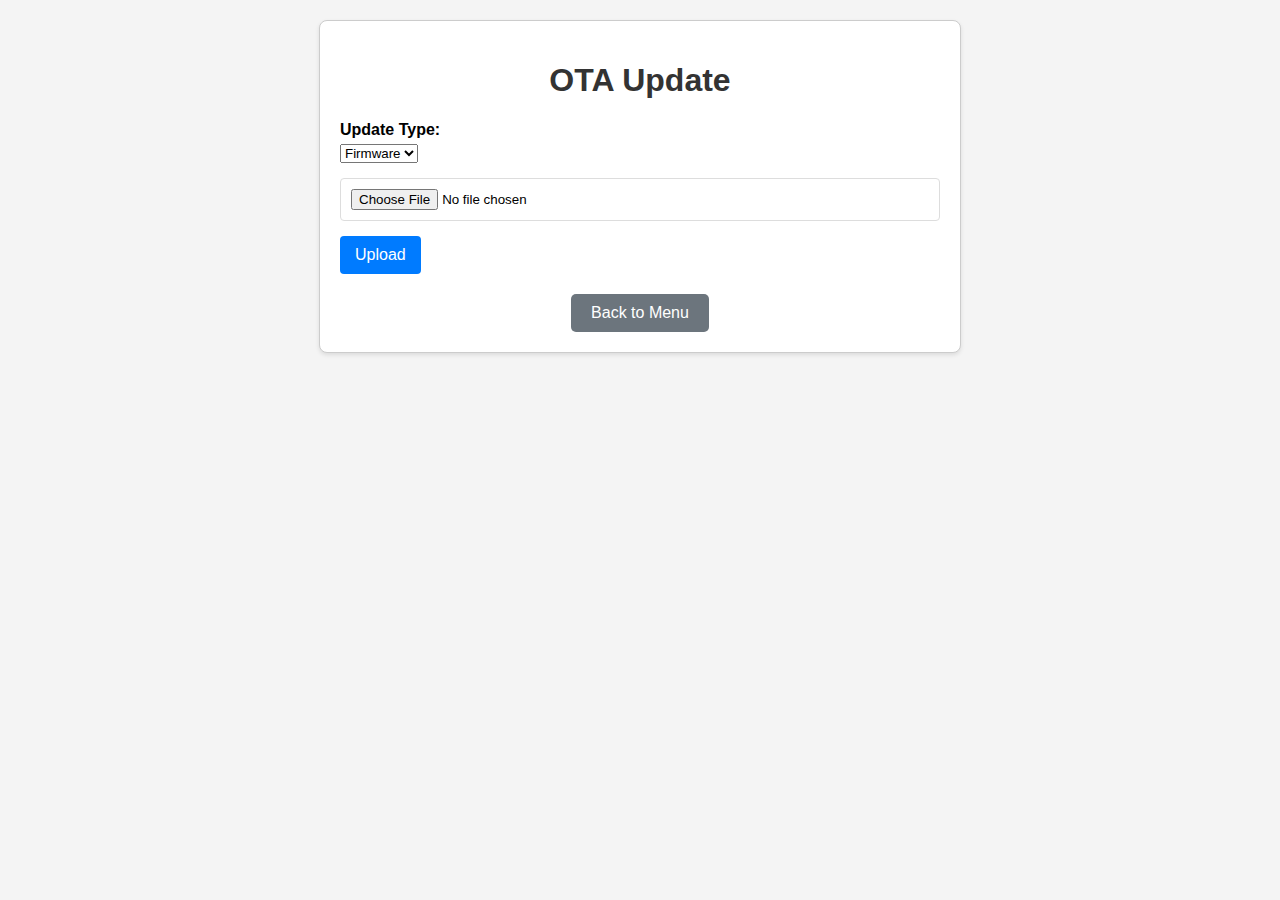
<file: data/web/ota.html>
<!DOCTYPE html>
<html>
<head>
    <title>OTA Update</title>
    <meta name="viewport" content="width=device-width, initial-scale=1">
    <link rel="stylesheet" href="style.css">
</head>
<body>
    <div class="container">
        <h1>OTA Update</h1>
        <form id="uploadForm" enctype="multipart/form-data" method="post">
            <div class="form-group">
                <label for="update_type">Update Type:</label>
                <select id="update_type" name="update_type">
                    <option value="firmware">Firmware</option>
                    <option value="filesystem">LittleFS</option>
                </select>
            </div>
            <div class="form-group">
                <input type="file" name="update" id="update_file" accept=".bin">
            </div>
            <button type="submit">Upload</button>
        </form>
        <div id="progress-container" class="progress-container hidden">
            <div id="progress-bar" class="progress-bar"></div>
        </div>
        <div id="status" class="message"></div>
        <a href="/" class="back-button">Back to Menu</a>
    </div>
    <script src="ota.js"></script>
</body>
</html>
</file>
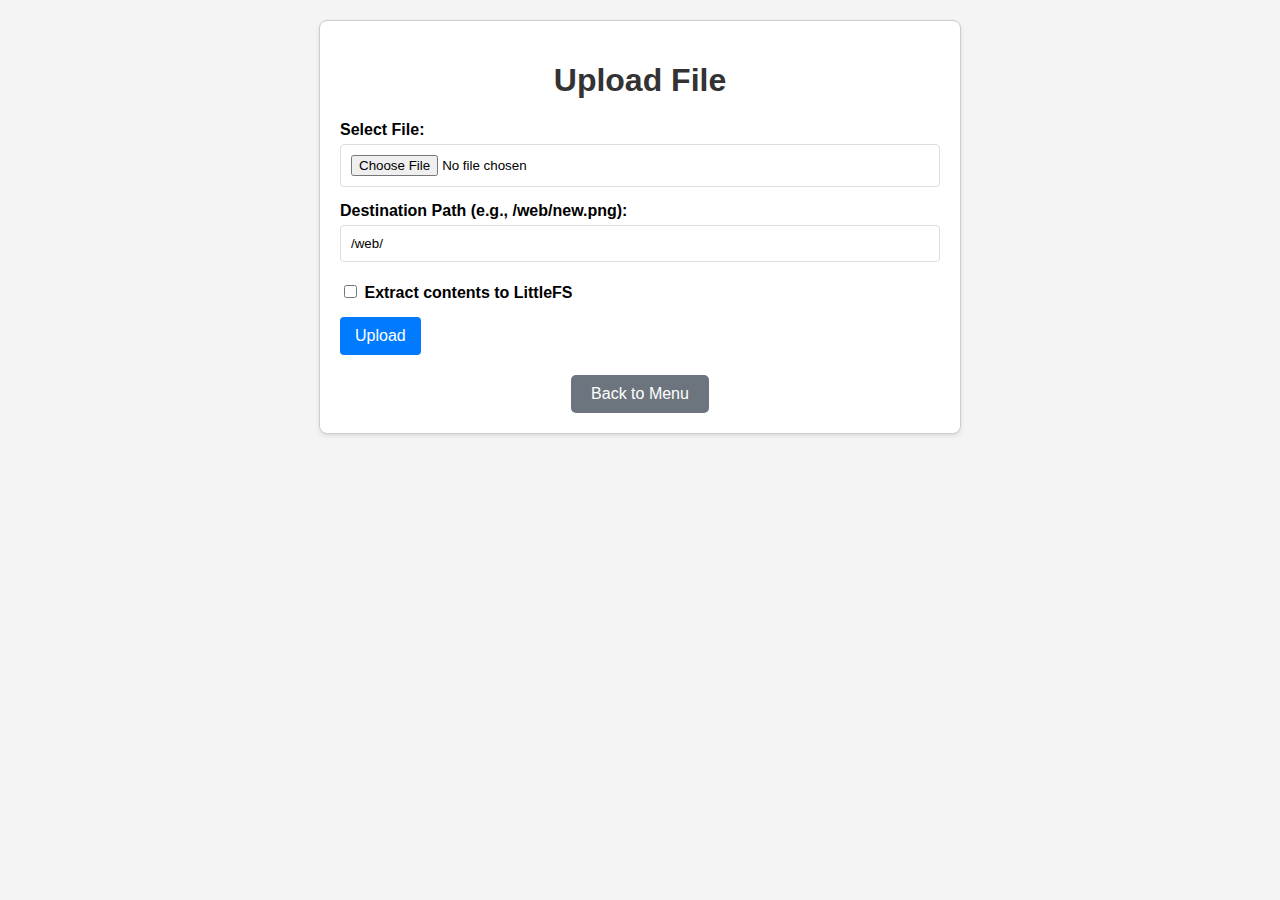
<file: data/web/upload.html>
<!DOCTYPE html>
<html>
<head>
    <title>Nomadiuno GPS - File Upload</title>
    <meta name="viewport" content="width=device-width, initial-scale=1">
    <link rel="stylesheet" href="style.css">
</head>
<body>
    <div class="container">
        <h1>Upload File</h1>
        <form id="uploadForm" enctype="multipart/form-data">
            <div class="form-group">
                <label for="fileInput">Select File:</label>
                <input type="file" id="fileInput" name="fileInput" required>
            </div>
            <div class="form-group">
                <label for="filePath">Destination Path (e.g., /web/new.png):</label>
                <input type="text" id="filePath" name="filePath" value="/web/" required>
            </div>
            <div class="form-group">
                <input type="checkbox" id="extract" name="extract" style="display: inline" value="ON">
                <label for="extract" style="display:inline">Extract contents to LittleFS</label>
            </div>
            <button type="submit">Upload</button>
        </form>
        <div id="message" class="message"></div>
        <a href="/" class="back-button">Back to Menu</a>
    </div>

    <script>
        const uploadForm = document.getElementById('uploadForm');
        const messageDiv = document.getElementById('message');

        uploadForm.addEventListener('submit', async (event) => {
            event.preventDefault();

            const fileInput = document.getElementById('fileInput');
            const filePath = document.getElementById('filePath').value;

            if (!fileInput.files.length) {
                showMessage('Please select a file to upload.', 'error');
                return;
            }

            const file = fileInput.files[0];
            const formData = new FormData();
            formData.append('file', file);
            formData.append('path', filePath);

            try {
                const response = await fetch('/upload', {
                    method: 'POST',
                    body: formData
                });

                if (!response.ok) {
                    throw new Error(`HTTP error! status: ${response.status}`);
                }

                const result = await response.json();
                if (result.success) {
                    showMessage(`File uploaded successfully to ${result.path}!`, 'success');
                } else {
                    showMessage(`File upload failed: ${result.message || 'Unknown error'}`, 'error');
                }
            } catch (error) {
                showMessage(`Error during upload: ${error.message}`, 'error');
                console.error("Error during upload:", error);
            }
        });

        function showMessage(msg, type) {
            messageDiv.textContent = msg;
            messageDiv.className = `message ${type}`;
            messageDiv.style.display = 'block';
            setTimeout(() => {
                messageDiv.style.display = 'none';
            }, 5000); // Hide after 5 seconds
        }
    </script>
</body>
</html>
</file>
<file: data/web/style.css>
/* General Body and Container Styles */
body {
    font-family: Arial, sans-serif;
    margin: 20px;
    background-color: #f4f4f4;
}

.container {
    margin: auto;
    padding: 20px;
    border: 1px solid #ccc;
    border-radius: 8px;
    background-color: #fff;
    box-shadow: 0 2px 4px rgba(0,0,0,0.1);
    max-width: 600px;
}

/* index.html specific container */
.container.index {
    max-width: 400px;
}

h1 {
    text-align: center;
    color: #333;
}

/* Form Elements */
label {
    display: block;
    margin-bottom: 5px;
    font-weight: bold;
}

input[type="text"],
input[type="number"],
input[type="password"],
input[type="file"] {
    width: calc(100% - 22px);
    padding: 10px;
    border: 1px solid #ddd;
    border-radius: 4px;
}

input[type="checkbox"] {
    margin-top: 8px;
}

button {
    color: white;
    padding: 10px 15px;
    border: none;
    border-radius: 4px;
    cursor: pointer;
    font-size: 16px;
    background-color: #4CAF50; /* Default green */
}

button:hover {
    background-color: #45a049; /* Darker green */
}

#uploadForm button {
    background-color: #007bff; /* Blue for upload */
}

#uploadForm button:hover {
    background-color: #0056b3; /* Darker blue */
}


/* Page-specific layout */
.menu-item {
    margin-bottom: 10px;
}

.menu-item a {
    display: block;
    padding: 12px 15px;
    background-color: #007bff;
    color: white;
    text-decoration: none;
    border-radius: 5px;
    text-align: center;
    font-size: 18px;
    transition: background-color 0.3s ease;
}

.menu-item a:hover {
    background-color: #0056b3;
}

.setting-item, .form-group {
    margin-bottom: 15px;
}

/* Message boxes */
.message {
    margin-top: 20px;
    padding: 10px;
    border-radius: 4px;
    display: none;
}

.message.success {
    background-color: #d4edda;
    color: #155724;
    border-color: #c3e6cb;
}

.message.error {
    background-color: #f8d7da;
    color: #721c24;
    border-color: #f5c6cb;
}

.back-button {
    display: block;
    width: fit-content;
    margin: 20px auto 0;
    padding: 10px 20px;
    background-color: #6c757d;
    color: white;
    text-decoration: none;
    border-radius: 5px;
    text-align: center;
    font-size: 16px;
    transition: background-color 0.3s ease;
}

.back-button:hover {
    background-color: #5a6268;
}
</file>
